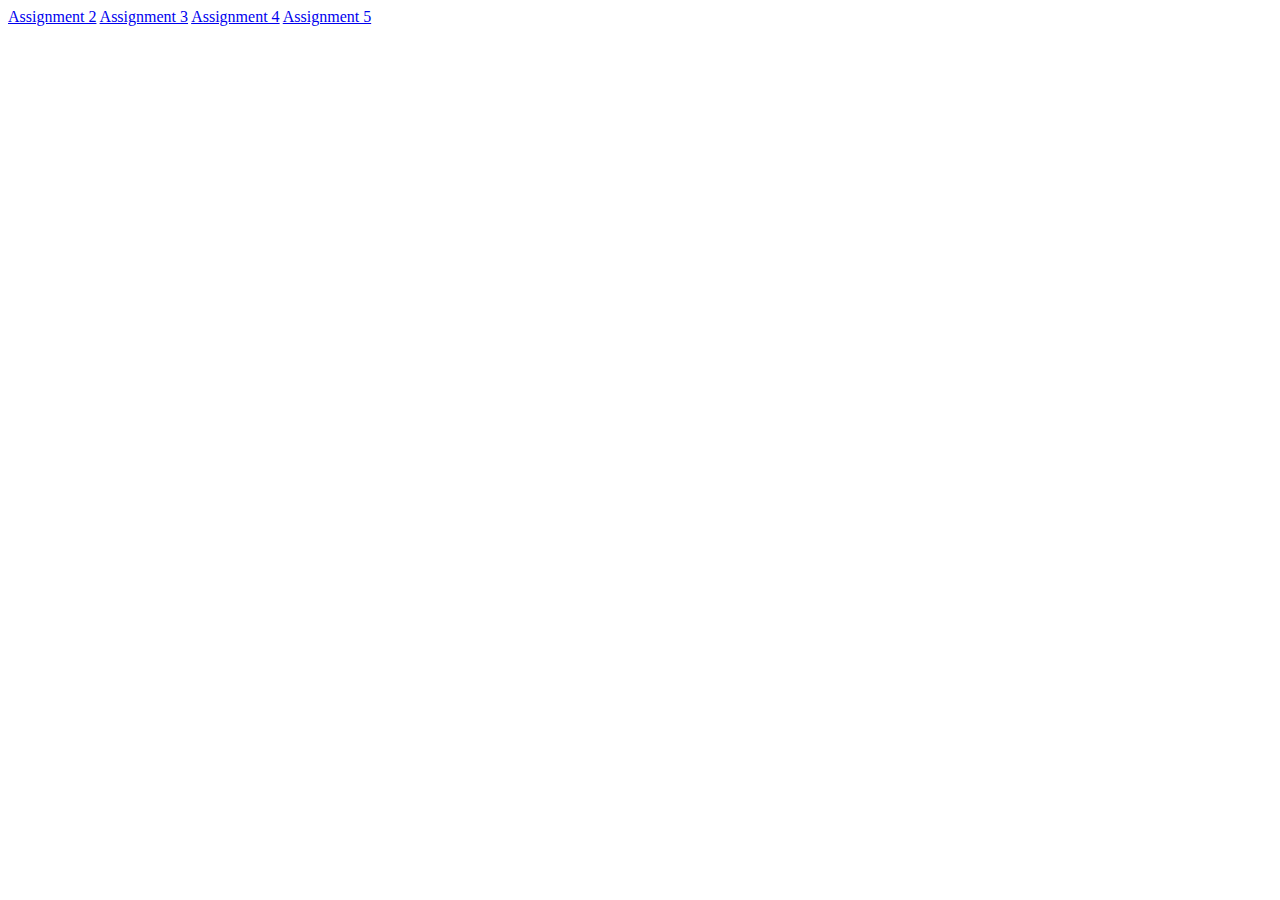
<file: index.html>
<!DOCTYPE html>
<html>
    <head>
        <meta charset="utf-8">
        <meta name="viewport" content="width=device-width, initial-scale=1">
        <title>Index to Assignment</title>
    </head>
    
    <body>
        <a href="module2assignment.html">Assignment 2</a>
        <a href="module3assignment.html">Assignment 3</a>
        <a href="module4assignment.html">Assignment 4</a>
        <a href="module5assignment.html">Assignment 5</a>
    </body>
</html>
</file>
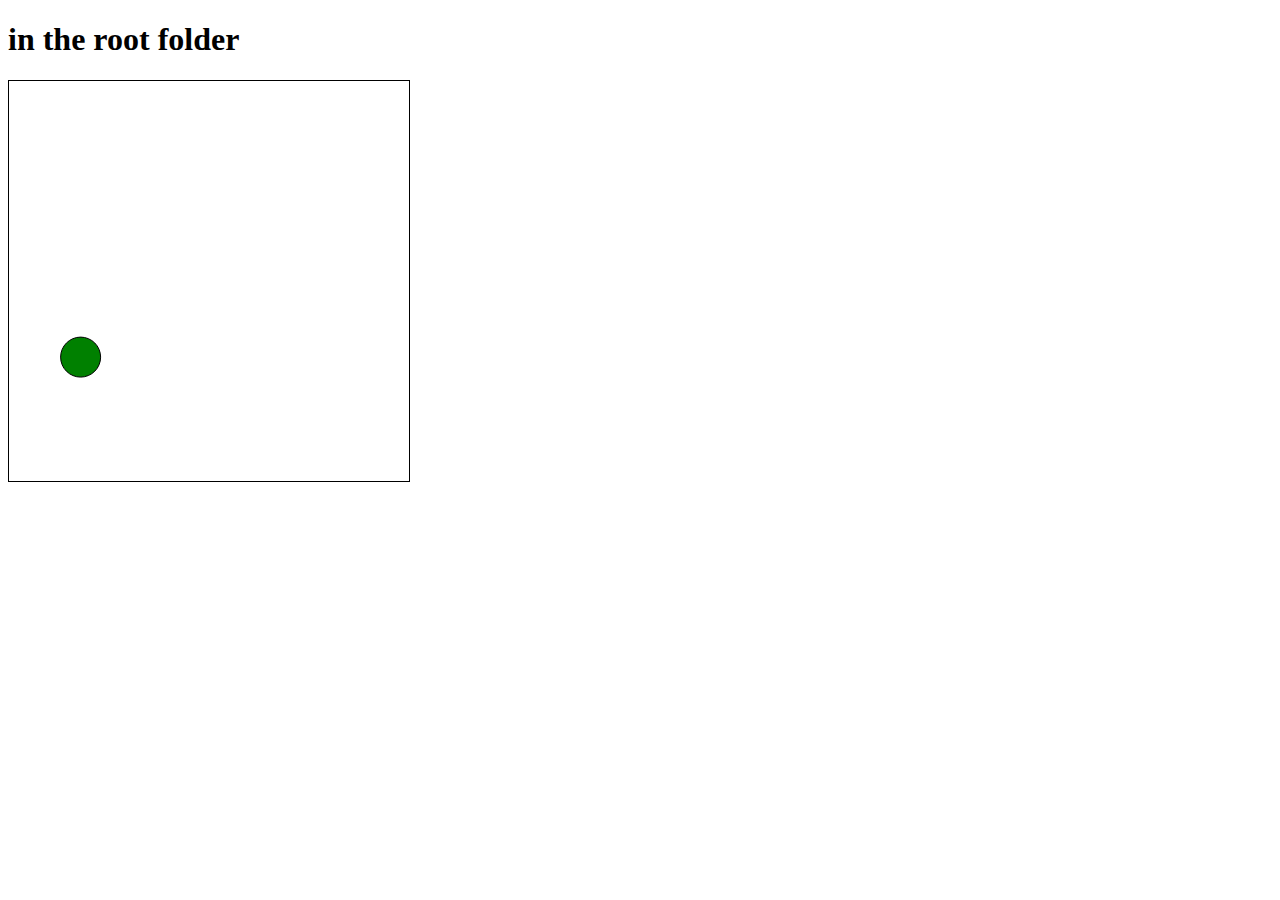
<file: lets try this.html>
<!DOCTYPE html>
<html>
<head>
	<title>JavaScript</title>
</head>
<body>
  <h1>in the root folder</h1>
	<canvas id="myCanvas" width="400px" height="400px" style="border: 1px solid black"></canvas>
	<script type="text/javascript">
		const canvas = document.getElementById("myCanvas");
		const context = canvas.getContext("2d");

		class Blob {

			constructor(color, size) {
				this.x = Math.random() * canvas.width;
				this.y = Math.random() * canvas.height;
				this.color = color;
				this.size = size;
				this.xChange = 1;
				this.yChange = 1;
			}

			move() {

				if (this.x >= canvas.width || this.x <= 0) {
					this.xChange *= -1;
				}

				if (this.y >= canvas.height || this.y <= 0) {
					this.yChange *= -1;
				}

				this.x += this.xChange;
				this.y += this.yChange;

			}

			draw() {

				context.beginPath();
				context.arc(this.x, this.y, this.size, 0, 2*Math.PI);
				context.fillStyle = this.color;
				context.fill();
				context.stroke();

			}
		}

		const newBlob = new Blob("green", 20);
		newBlob.draw();



	</script>
</body>
</html>
</file>
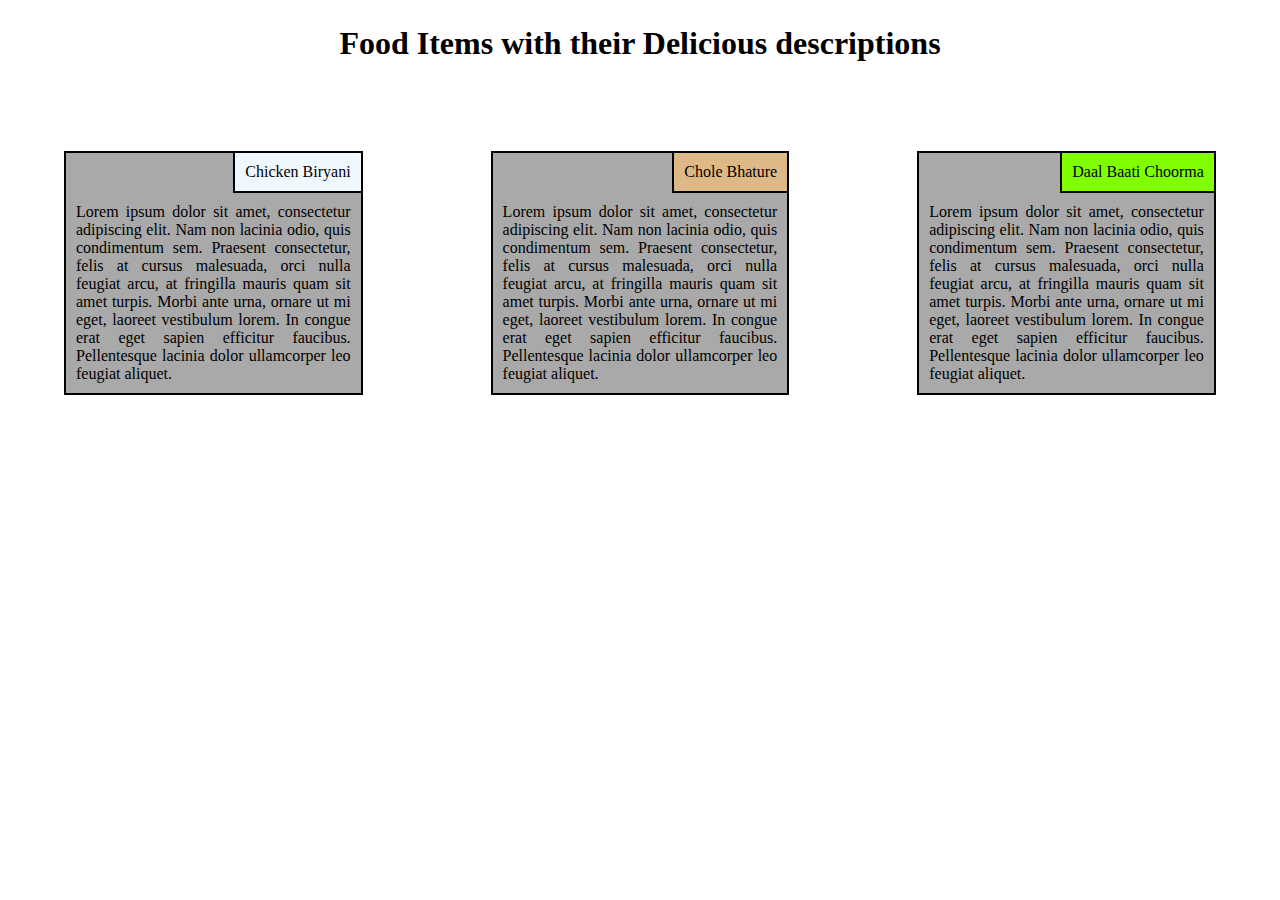
<file: module1assigment.html>
<!DOCTYPE html>
<html>
    <head>
        <meta charset="utf-8">
        <meta name="viewport" content="width=device-width, initial-scale=1">
        <link rel="stylesheet" href="css/styles.css">
        <title>M-2 Assignment</title>
    </head>
    
    <body>
        <h1>Food Items with their Delicious descriptions</h1>
        <div class="container col-lg-4 col-md-6">
            <section class="">
                <p class="food-title" id="p1">Chicken Biryani</p>
                <p class="description">Lorem ipsum dolor sit amet, consectetur adipiscing elit. Nam non lacinia odio, quis condimentum sem. Praesent consectetur, felis at cursus malesuada, orci nulla feugiat arcu, at fringilla mauris quam sit amet turpis. Morbi ante urna, ornare ut mi eget, laoreet vestibulum lorem. In congue erat eget sapien efficitur faucibus. Pellentesque lacinia dolor ullamcorper leo feugiat aliquet.</p>
            </section>
        </div>
        
        <div class="container col-lg-4 col-md-6">
            <section class="">
                <p class="food-title" id="p2">Chole Bhature</p>
                <p class="description">Lorem ipsum dolor sit amet, consectetur adipiscing elit. Nam non lacinia odio, quis condimentum sem. Praesent consectetur, felis at cursus malesuada, orci nulla feugiat arcu, at fringilla mauris quam sit amet turpis. Morbi ante urna, ornare ut mi eget, laoreet vestibulum lorem. In congue erat eget sapien efficitur faucibus. Pellentesque lacinia dolor ullamcorper leo feugiat aliquet.</p>
            </section>
        </div>
        
        <div class="container col-lg-4 col-md-12">
            <section class="">
                <p class="food-title" id="p3">Daal Baati Choorma</p>
                <p class="description">Lorem ipsum dolor sit amet, consectetur adipiscing elit. Nam non lacinia odio, quis condimentum sem. Praesent consectetur, felis at cursus malesuada, orci nulla feugiat arcu, at fringilla mauris quam sit amet turpis. Morbi ante urna, ornare ut mi eget, laoreet vestibulum lorem. In congue erat eget sapien efficitur faucibus. Pellentesque lacinia dolor ullamcorper leo feugiat aliquet.</p>
            </section>
        </div>

    </body>
</html>
</file>
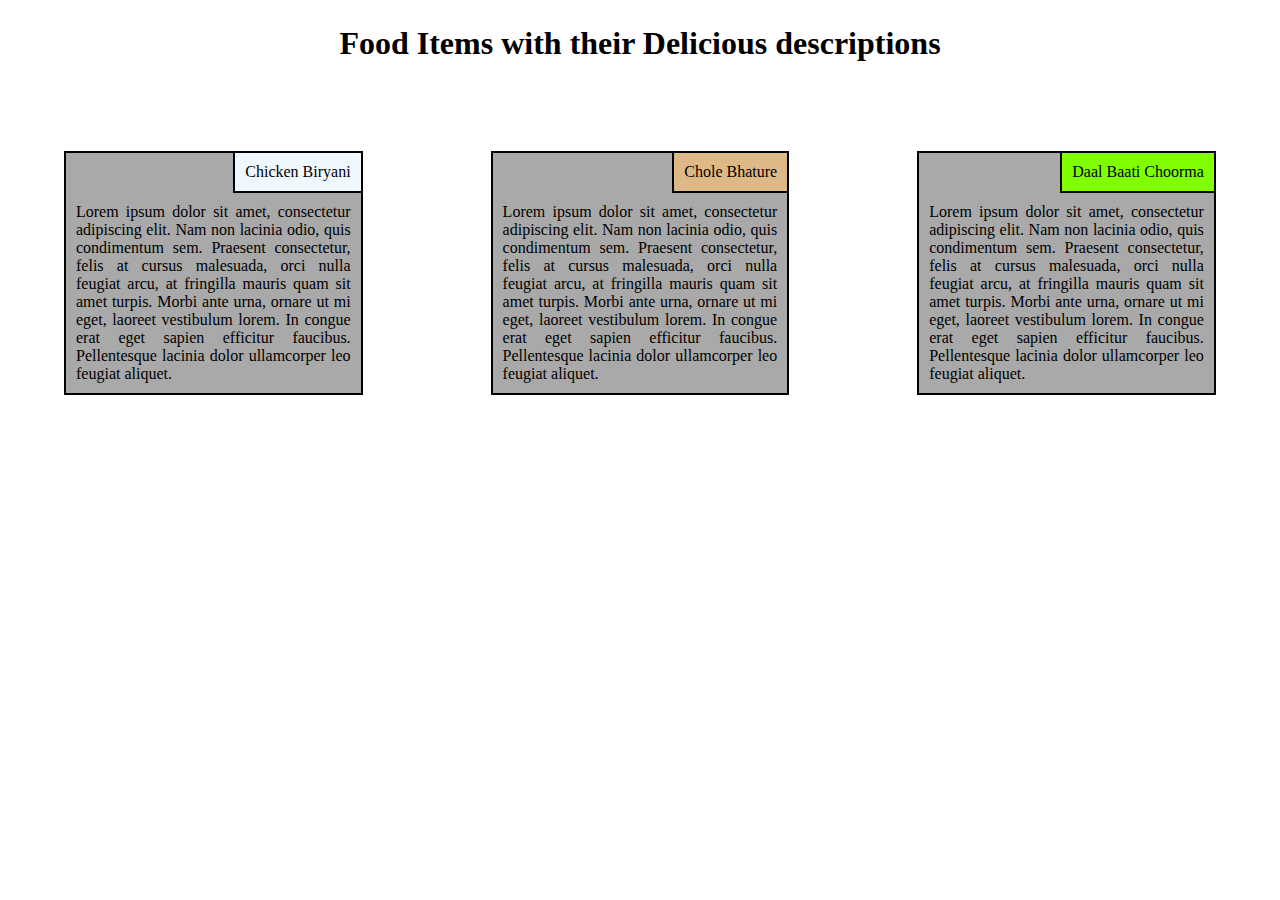
<file: module2assignment.html>
<!DOCTYPE html>
<html>
    <head>
        <meta charset="utf-8">
        <meta name="viewport" content="width=device-width, initial-scale=1">
        <link rel="stylesheet" href="/css/styles2.css">
        <title>M-2 Assignment</title>
    </head>
    
    <body>
        <h1>Food Items with their Delicious descriptions</h1>
        <div class="container col-lg-4 col-md-6">
            <section class="">
                <p class="food-title" id="p1">Chicken Biryani</p>
                <p class="description">Lorem ipsum dolor sit amet, consectetur adipiscing elit. Nam non lacinia odio, quis condimentum sem. Praesent consectetur, felis at cursus malesuada, orci nulla feugiat arcu, at fringilla mauris quam sit amet turpis. Morbi ante urna, ornare ut mi eget, laoreet vestibulum lorem. In congue erat eget sapien efficitur faucibus. Pellentesque lacinia dolor ullamcorper leo feugiat aliquet.</p>
            </section>
        </div>
        
        <div class="container col-lg-4 col-md-6">
            <section class="">
                <p class="food-title" id="p2">Chole Bhature</p>
                <p class="description">Lorem ipsum dolor sit amet, consectetur adipiscing elit. Nam non lacinia odio, quis condimentum sem. Praesent consectetur, felis at cursus malesuada, orci nulla feugiat arcu, at fringilla mauris quam sit amet turpis. Morbi ante urna, ornare ut mi eget, laoreet vestibulum lorem. In congue erat eget sapien efficitur faucibus. Pellentesque lacinia dolor ullamcorper leo feugiat aliquet.</p>
            </section>
        </div>
        
        <div class="container col-lg-4 col-md-12">
            <section class="">
                <p class="food-title" id="p3">Daal Baati Choorma</p>
                <p class="description">Lorem ipsum dolor sit amet, consectetur adipiscing elit. Nam non lacinia odio, quis condimentum sem. Praesent consectetur, felis at cursus malesuada, orci nulla feugiat arcu, at fringilla mauris quam sit amet turpis. Morbi ante urna, ornare ut mi eget, laoreet vestibulum lorem. In congue erat eget sapien efficitur faucibus. Pellentesque lacinia dolor ullamcorper leo feugiat aliquet.</p>
            </section>
        </div>

    </body>
</html>
</file>
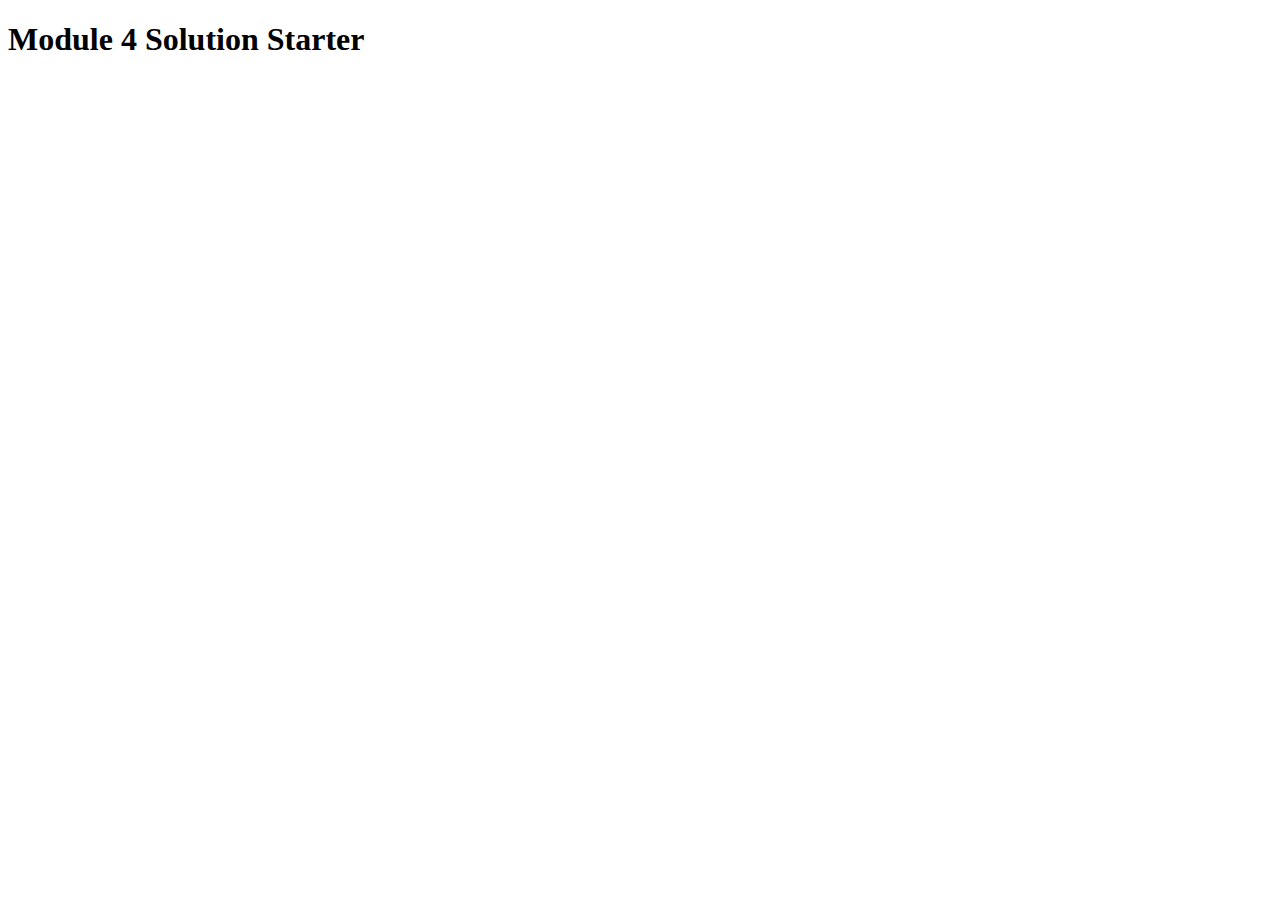
<file: module4assignment.html>
<!DOCTYPE html>
<html>
<head>
  <meta charset="utf-8">
  <title>Module 4 Solution Starter</title>
  <script src="/js/assignment4SpeakHello.js"></script>
  <script src="/js/assignment4SpeakGoodBye.js"></script>
  <script src="/js/assignment4script.js"></script>
</head>
<body>
  <h1>Module 4 Solution Starter</h1>
</body>
</html>
</file>
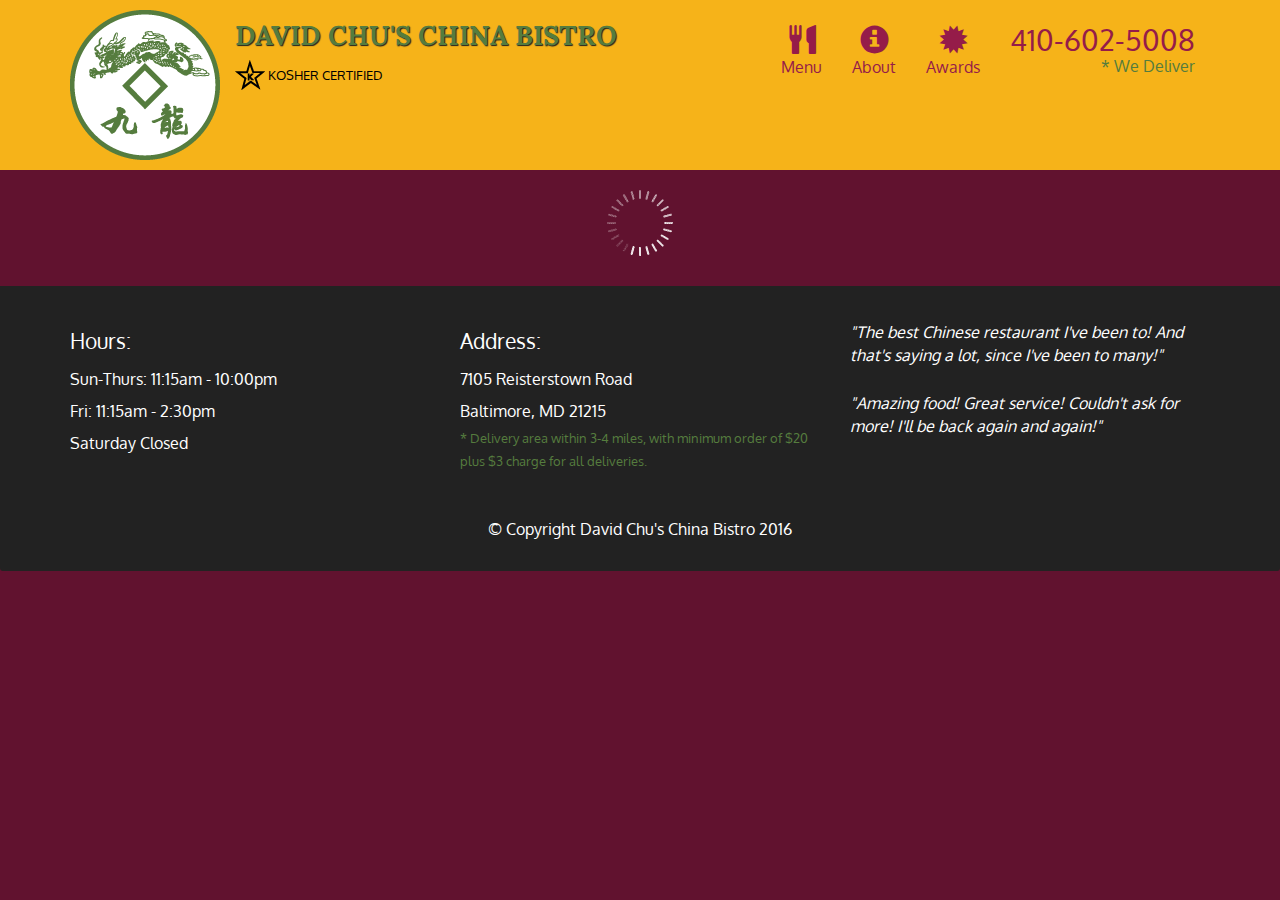
<file: module5assignment.html>
<!doctype html>
<html lang="en">
  <head>
    <meta charset="utf-8">
    <meta http-equiv="X-UA-Compatible" content="IE=edge">
    <meta name="viewport" content="width=device-width, initial-scale=1">
    <title>David Chu's China Bistro</title>
    <link rel="stylesheet" href="css/bootstrap.min.css">
    <link rel="stylesheet" href="css/styles3.css">
    <link href='https://fonts.googleapis.com/css?family=Oxygen:400,300,700' rel='stylesheet' type='text/css'>
    <link href='https://fonts.googleapis.com/css?family=Lora' rel='stylesheet' type='text/css'>
  </head>
<body>
  <header>
    <nav id="header-nav" class="navbar navbar-default">
      <div class="container">
        <div class="navbar-header">
          <a href="index.html" class="pull-left visible-md visible-lg">
            <div id="logo-img" alt="Logo image"></div>
          </a>

          <div class="navbar-brand">
            <a href="index.html"><h1>David Chu's China Bistro</h1></a>
            <p>
              <img src="images/star-k-logo.png" alt="Kosher certification">
              <span>Kosher Certified</span>
            </p>
          </div>

          <button id="navbarToggle" type="button" class="navbar-toggle collapsed" data-toggle="collapse" data-target="#collapsable-nav" aria-expanded="false">
            <span class="sr-only">Toggle navigation</span>
            <span class="icon-bar"></span>
            <span class="icon-bar"></span>
            <span class="icon-bar"></span>
          </button>
        </div>
        
        <div id="collapsable-nav" class="collapse navbar-collapse">
           <ul id="nav-list" class="nav navbar-nav navbar-right">
            <li id="navHomeButton" class="visible-xs active">
              <a href="index.html">
                <span class="glyphicon glyphicon-home"></span> Home</a>
            </li>
            <li id="navMenuButton">
              <a href="#" onclick="$dc.loadMenuCategories();">
                <span class="glyphicon glyphicon-cutlery"></span><br class="hidden-xs"> Menu</a>
            </li>
            <li>
              <a href="#">
                <span class="glyphicon glyphicon-info-sign"></span><br class="hidden-xs"> About</a>
            </li>
            <li>
              <a href="#">
                <span class="glyphicon glyphicon-certificate"></span><br class="hidden-xs"> Awards</a>
            </li>
            <li id="phone" class="hidden-xs">
              <a href="tel:410-602-5008">
                <span>410-602-5008</span></a><div>* We Deliver</div>
            </li>
          </ul><!-- #nav-list -->
        </div><!-- .collapse .navbar-collapse -->
      </div><!-- .container -->
    </nav><!-- #header-nav -->
  </header>

  <div id="call-btn" class="visible-xs">
    <a class="btn" href="tel:410-602-5008">
    <span class="glyphicon glyphicon-earphone"></span>
    410-602-5008
    </a>
  </div>
  <div id="xs-deliver" class="text-center visible-xs">* We Deliver</div>

  <div id="main-content" class="container"></div>

  <footer class="panel-footer">
    <div class="container">
      <div class="row">
        <section id="hours" class="col-sm-4">
          <span>Hours:</span><br>
          Sun-Thurs: 11:15am - 10:00pm<br>
          Fri: 11:15am - 2:30pm<br>
          Saturday Closed
          <hr class="visible-xs">
        </section>
        <section id="address" class="col-sm-4">
          <span>Address:</span><br>
          7105 Reisterstown Road<br>
          Baltimore, MD 21215
          <p>* Delivery area within 3-4 miles, with minimum order of $20 plus $3 charge for all deliveries.</p>
          <hr class="visible-xs">
        </section>
        <section id="testimonials" class="col-sm-4">
          <p>"The best Chinese restaurant I've been to! And that's saying a lot, since I've been to many!"</p>
          <p>"Amazing food! Great service! Couldn't ask for more! I'll be back again and again!"</p>
        </section>
      </div>
      <div class="text-center">&copy; Copyright David Chu's China Bistro 2016</div>
    </div>
  </footer>

  <!-- jQuery (Bootstrap JS plugins depend on it) -->
  <script src="js2/jquery-2.1.4.min.js"></script>
  <script src="js2/bootstrap.min.js"></script>
  <script src="js2/ajax-utils.js"></script>
  <script src="js2/script.js"></script>
</body>
</html>
</file>
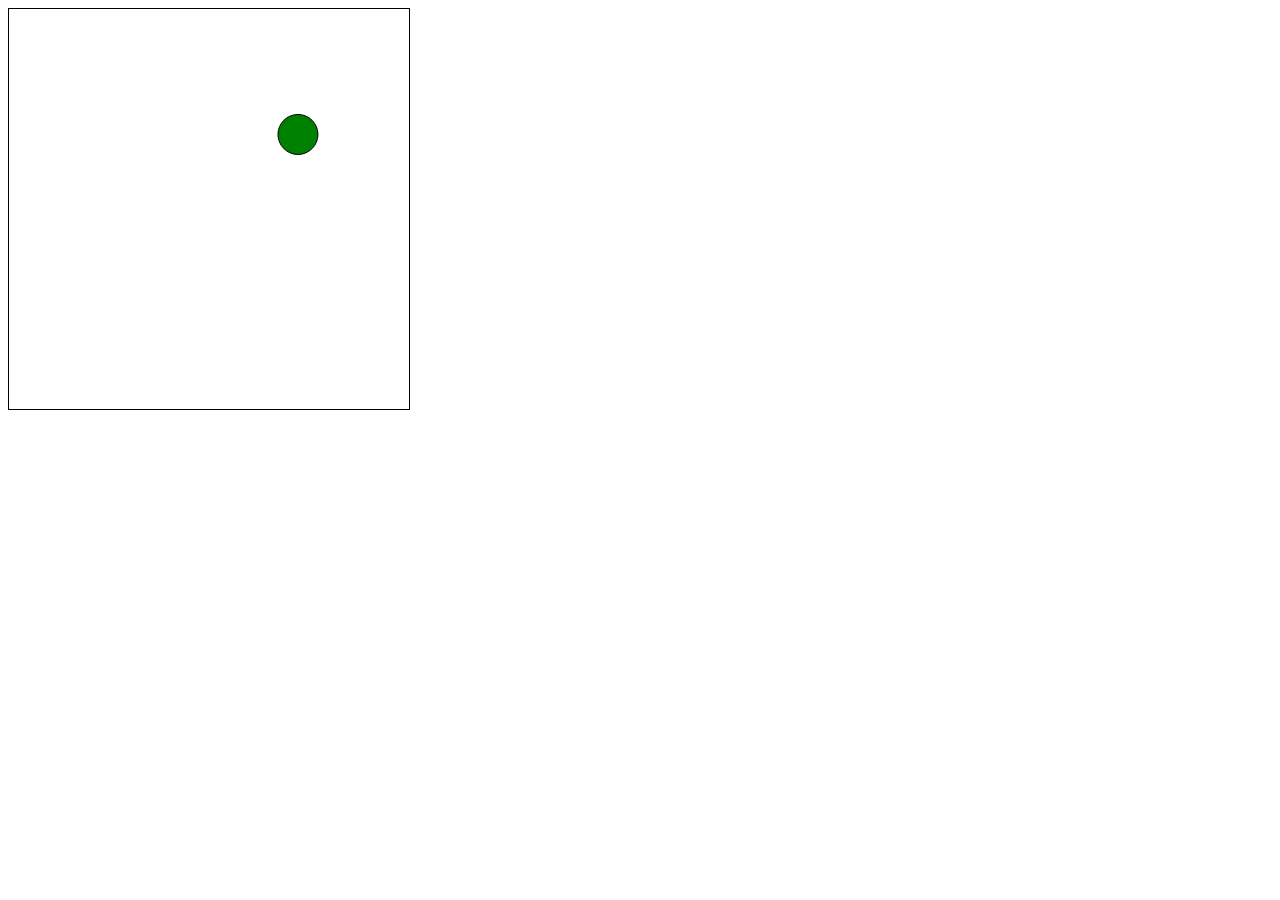
<file: module1/assignment1.html>
<!DOCTYPE html>
<html>
<head>
	<title>JavaScript</title>
</head>
<body>
	<canvas id="myCanvas" width="400px" height="400px" style="border: 1px solid black"></canvas>
	<script type="text/javascript">
		const canvas = document.getElementById("myCanvas");
		const context = canvas.getContext("2d");

		class Blob {

			constructor(color, size) {
				this.x = Math.random() * canvas.width;
				this.y = Math.random() * canvas.height;
				this.color = color;
				this.size = size;
				this.xChange = 1;
				this.yChange = 1;
			}

			move() {

				if (this.x >= canvas.width || this.x <= 0) {
					this.xChange *= -1;
				}

				if (this.y >= canvas.height || this.y <= 0) {
					this.yChange *= -1;
				}

				this.x += this.xChange;
				this.y += this.yChange;

			}

			draw() {

				context.beginPath();
				context.arc(this.x, this.y, this.size, 0, 2*Math.PI);
				context.fillStyle = this.color;
				context.fill();
				context.stroke();

			}
		}

		const newBlob = new Blob("green", 20);
		newBlob.draw();



	</script>
</body>
</html>
</file>
<file: css/styles.css>
* {
    box-sizing: border-box;
    margin: 0px;
    padding: 0px;
}

h1 {
    padding: 10px;
    margin: 15px;
    text-align: center;
}

section {
    border: 2px solid black;
    background-color: darkgray;
}

p {
    padding: 10px;
    text-align: justify;
}

.container {
    padding: 5%;
}

#p1 {
    background-color: aliceblue;
    border-bottom: 2px solid black;
    border-left: 2px solid black;
}

#p2 {
    background-color: burlywood;
    border-bottom: 2px solid black;
    border-left: 2px solid black;
}

#p3 {
    background-color: chartreuse;
    border-bottom: 2px solid black;
    border-left: 2px solid black;
}

.food-title {
    float: right;
}

.description {
    clear: right;
}

@media (min-width: 992px) {
    .col-lg-1, .col-lg-2, .col-lg-3, .col-lg-4, .col-lg-5, .col-lg-6, .col-lg-7, .col-lg-8, .col-lg-9, .col-lg-10, .col-lg-11, .col-lg-12 {
        float: left;
    }
    .col-lg-1 {
        width: 8.33%;
    }
    .col-lg-2 {
        width: 16.66%;
    }
    .col-lg-3 {
        width: 25%;
    }
    .col-lg-4 {
        width: 33.33%;
    }
    .col-lg-5 {
        width: 41.66%;
    }
    .col-lg-6 {
        width: 50%;
    }
    .col-lg-7 {
        width: 58.33%;
    }
    .col-lg-8 {
        width: 66.66%;
    }
    .col-lg-9 {
        width: 74.99%;
    }
    .col-lg-10 {
        width: 83.33%;
    }
    .col-lg-11 {
        width: 91.66%;
    }
    .col-lg-12 {
        width: 100%;
    }
}

@media (min-width: 768px) and (max-width: 991px) {
    .col-md-1, .col-md-2, .col-md-3, .col-md-4, .col-md-5, .col-md-6, .col-md-7, .col-md-8, .col-md-9, .col-md-10, .col-md-11, .col-md-12 {
        float: left;
    }
    .col-md-1 {
        width: 8.33%;
    }
    .col-md-2 {
        width: 16.66%;
    }
    .col-md-3 {
        width: 25%;
    }
    .col-md-4 {
        width: 33.33%;
    }
    .col-md-5 {
        width: 41.66%;
    }
    .col-md-6 {
        width: 50%;
    }
    .col-md-7 {
        width: 58.33%;
    }
    .col-md-8 {
        width: 66.66%;
    }
    .col-md-9 {
        width: 74.99%;
    }
    .col-md-10 {
        width: 83.33%;
    }
    .col-md-11 {
        width: 91.66%;
    }
    .col-md-12 {
        width: 100%;
    }
}

@media (max-width: 767px) {
    .col-sm-1, .col-sm-2, .col-sm-3, .col-sm-4, .col-sm-5, .col-sm-6, .col-sm-7, .col-sm-8, .col-sm-9, .col-sm-10, .col-sm-11, .col-sm-12 {
        float: left;
    }
    .col-sm-1 {
        width: 8.33%;
    }
    .col-sm-2 {
        width: 16.66%;
    }
    .col-sm-3 {
        width: 25%;
    }
    .col-sm-4 {
        width: 33.33%;
    }
    .col-sm-5 {
        width: 41.66%;
    }
    .col-sm-6 {
        width: 50%;
    }
    .col-sm-7 {
        width: 58.33%;
    }
    .col-sm-8 {
        width: 66.66%;
    }
    .col-sm-9 {
        width: 74.99%;
    }
    .col-sm-10 {
        width: 83.33%;
    }
    .col-sm-11 {
        width: 91.66%;
    }
    .col-sm-12 {
        width: 100%;
    }
}
</file>
<file: css/styles2.css>
* {
    box-sizing: border-box;
    margin: 0px;
    padding: 0px;
}

h1 {
    padding: 10px;
    margin: 15px;
    text-align: center;
}

section {
    border: 2px solid black;
    background-color: darkgray;
}

p {
    padding: 10px;
    text-align: justify;
}

.container {
    padding: 5%;
}

#p1 {
    background-color: aliceblue;
    border-bottom: 2px solid black;
    border-left: 2px solid black;
}

#p2 {
    background-color: burlywood;
    border-bottom: 2px solid black;
    border-left: 2px solid black;
}

#p3 {
    background-color: chartreuse;
    border-bottom: 2px solid black;
    border-left: 2px solid black;
}

.food-title {
    float: right;
}

.description {
    clear: right;
}

@media (min-width: 992px) {
    .col-lg-1, .col-lg-2, .col-lg-3, .col-lg-4, .col-lg-5, .col-lg-6, .col-lg-7, .col-lg-8, .col-lg-9, .col-lg-10, .col-lg-11, .col-lg-12 {
        float: left;
    }
    .col-lg-1 {
        width: 8.33%;
    }
    .col-lg-2 {
        width: 16.66%;
    }
    .col-lg-3 {
        width: 25%;
    }
    .col-lg-4 {
        width: 33.33%;
    }
    .col-lg-5 {
        width: 41.66%;
    }
    .col-lg-6 {
        width: 50%;
    }
    .col-lg-7 {
        width: 58.33%;
    }
    .col-lg-8 {
        width: 66.66%;
    }
    .col-lg-9 {
        width: 74.99%;
    }
    .col-lg-10 {
        width: 83.33%;
    }
    .col-lg-11 {
        width: 91.66%;
    }
    .col-lg-12 {
        width: 100%;
    }
}

@media (min-width: 768px) and (max-width: 991px) {
    .col-md-1, .col-md-2, .col-md-3, .col-md-4, .col-md-5, .col-md-6, .col-md-7, .col-md-8, .col-md-9, .col-md-10, .col-md-11, .col-md-12 {
        float: left;
    }
    .col-md-1 {
        width: 8.33%;
    }
    .col-md-2 {
        width: 16.66%;
    }
    .col-md-3 {
        width: 25%;
    }
    .col-md-4 {
        width: 33.33%;
    }
    .col-md-5 {
        width: 41.66%;
    }
    .col-md-6 {
        width: 50%;
    }
    .col-md-7 {
        width: 58.33%;
    }
    .col-md-8 {
        width: 66.66%;
    }
    .col-md-9 {
        width: 74.99%;
    }
    .col-md-10 {
        width: 83.33%;
    }
    .col-md-11 {
        width: 91.66%;
    }
    .col-md-12 {
        width: 100%;
    }
}

@media (max-width: 767px) {
    .col-sm-1, .col-sm-2, .col-sm-3, .col-sm-4, .col-sm-5, .col-sm-6, .col-sm-7, .col-sm-8, .col-sm-9, .col-sm-10, .col-sm-11, .col-sm-12 {
        float: left;
    }
    .col-sm-1 {
        width: 8.33%;
    }
    .col-sm-2 {
        width: 16.66%;
    }
    .col-sm-3 {
        width: 25%;
    }
    .col-sm-4 {
        width: 33.33%;
    }
    .col-sm-5 {
        width: 41.66%;
    }
    .col-sm-6 {
        width: 50%;
    }
    .col-sm-7 {
        width: 58.33%;
    }
    .col-sm-8 {
        width: 66.66%;
    }
    .col-sm-9 {
        width: 74.99%;
    }
    .col-sm-10 {
        width: 83.33%;
    }
    .col-sm-11 {
        width: 91.66%;
    }
    .col-sm-12 {
        width: 100%;
    }
}
</file>
<file: css/styles3.css>
body {
  font-size: 16px;
  color: #fff;
  background-color: #61122f;
  font-family: 'Oxygen', sans-serif;
}

/** HEADER **/
#header-nav {
  background-color: #f6b319;
  border-radius: 0;
  border: 0;
}

#logo-img {
  background: url('../images/restaurant-logo_large.png') no-repeat;
  width: 150px;
  height: 150px;
  margin: 10px 15px 10px 0;
}

.navbar-brand {
  padding-top: 25px;
}
.navbar-brand h1 { /* Restaurant name */
  font-family: 'Lora', serif;
  color: #557c3e;
  font-size: 1.5em;
  text-transform: uppercase;
  font-weight: bold;
  text-shadow: 1px 1px 1px #222;
  margin-top: 0;
  margin-bottom: 0;
  line-height: .75;
}
.navbar-brand a:hover, .navbar-brand a:focus {
  text-decoration: none;
}
.navbar-brand p { /* Kosher cert */
  color: #000;
  text-transform: uppercase;
  font-size: .7em;
  margin-top: 15px;
}
.navbar-brand p span { /* Star-K */
  vertical-align: middle;
}

#nav-list {
  margin-top: 10px;
}
#nav-list a {
  color: #951C49;
  text-align: center;
}
#nav-list a:hover {
  background: #E7E7E7;
}
#nav-list a span {
  font-size: 1.8em;
}

#phone {
  margin-top: 5px;
}
#phone a { /* Phone number */
  text-align: right;
  padding-bottom: 0;
}
#phone div { /* We Deliver */
  color: #557c3e;
  text-align: right;
  padding-right: 15px;
}

.navbar-header button.navbar-toggle, .navbar-header .icon-bar {
  border: 1px solid #61122f;
}
.navbar-header button.navbar-toggle {
  clear: both;
  margin-top: -30px;
}
/* END HEADER */

/* FOOTER */
.panel-footer {
  margin-top: 30px;
  padding-top: 35px;
  padding-bottom: 30px;
  background-color: #222;
  border-top: 0;
}
.panel-footer div.row {
  margin-bottom: 35px;
}
#hours, #address {
  line-height: 2;
}
#hours > span, #address > span {
  font-size: 1.3em;
}
#address p {
  color: #557c3e;
  font-size: .8em;
  line-height: 1.8;
}
#testimonials {
  font-style: italic;
}
#testimonials p:nth-child(2) {
  margin-top: 25px;
}
/* END FOOTER */



/* HOME PAGE */
.container .jumbotron {
  box-shadow: 0 0 50px #3F0C1F;
  border: 2px solid #3F0C1F;
}

#menu-tile, #specials-tile, #map-tile {
  height: 250px;
  width: 100%;
  margin-bottom: 15px;
  position: relative;
  border: 2px solid #3F0C1F;
  overflow: hidden;
}
#menu-tile:hover, #specials-tile:hover, #map-tile:hover {
  box-shadow: 0 1px 5px 1px #cccccc;
}
#menu-tile {
  background: url('../images/menu-tile.jpg') no-repeat;
  background-position: center;
}
#specials-tile {
  background: url('../images/specials-tile.jpg') no-repeat;
  background-position: center;
}
#menu-tile span, #specials-tile span, #map-tile span {
  position: absolute;
  bottom: 0;
  right: 0;
  width: 100%;
  text-align: center;
  font-size: 1.6em;
  text-transform: uppercase;
  background-color: #000;
  color: #fff;
  opacity: .8;
}
/* END HOME PAGE */

/* MENU CATEGORIES PAGE */
.category-tile { 
  position: relative;
  border: 2px solid #3F0C1F;
  overflow: hidden;
  width: 200px;
  height: 200px;
  margin: 0 auto 15px;
}
.category-tile span {
  position: absolute;
  bottom: 0;
  right: 0;
  width: 100%;
  text-align: center;
  font-size: 1.2em;
  text-transform: uppercase;
  background-color: #000;
  color: #fff;
  opacity: .8;
}
.category-tile:hover {
  box-shadow: 0 1px 5px 1px #cccccc;
}

#menu-categories-title + div {
  margin-bottom: 50px;
}
/* END MENU CATEGORIES PAGE */

/* SINGLE CATEGORY PAGE */
.menu-item-tile {
  margin-bottom: 25px;
}
.menu-item-tile hr {
  width: 80%;
}
.menu-item-tile .menu-item-price {
  font-size: 1.1em;
  text-align: right;
  margin-top: -15px;
  margin-right: -15px;
}
.menu-item-tile .menu-item-price span {
  font-size: .6em;
}
.menu-item-photo {
  position: relative;
  border: 2px solid #3F0C1F; 
  overflow: hidden;
  padding: 0;
  margin-right: -15px;
  margin-left: auto;
  margin-bottom: 20px;
  max-width: 250px;
}
.menu-item-photo div {
  position: absolute;
  bottom: 0;
  right: 0;
  width: 80px;
  background-color: #557c3e;
  text-align: center;
}
.menu-item-description {
  padding-right: 30px;
}
h3.menu-item-title {
  margin: 0 0 10px;
}
.menu-item-details {
  font-size: .9em;
  font-style: italic;
}
/* END SINGLE CATEGORY PAGE */


/********** Large devices only **********/
@media (min-width: 1200px) {
  .container .jumbotron {
    background: url('../images/jumbotron_1200.jpg') no-repeat;
    height: 675px;
  }
}

/********** Medium devices only **********/
@media (min-width: 992px) and (max-width: 1199px) {
  /* Header */
  #logo-img {
    background: url('../images/restaurant-logo_medium.png') no-repeat;
    width: 100px;
    height: 100px;
    margin: 5px 5px 5px 0;
  }
  /* End Header */

  /* Home Page */
  .container .jumbotron {
    background: url('../images/jumbotron_992.jpg') no-repeat;
    height: 558px;
  }
  /* End Home Page */
}

/********** Small devices only **********/
@media (min-width: 768px) and (max-width: 991px) {
  /* Home Page */
  .container .jumbotron {
    background: url('../images/jumbotron_768.jpg') no-repeat;
    height: 432px;
  }
  /* End Home Page */
}

/********** Extra small devices only **********/
@media (max-width: 767px) {
  /* Header */
  .navbar-brand {
    padding-top: 10px;
    height: 80px;
  }
  .navbar-brand h1 { /* Restaurant name */
    padding-top: 10px;
    font-size: 5vw; /* 1vw = 1% of viewport width */
  }
  .navbar-brand p { /* Kosher cert */
    font-size: .6em;
    margin-top: 12px;
  }
  .navbar-brand p img { /* Star-K */
    height: 20px;
  }

  #collapsable-nav a { /* Collapsed nav menu text */
    font-size: 1.2em;
  }
  #collapsable-nav a span { /* Collapsed nav menu glyph */
    font-size: 1em;
    margin-right: 5px;
  }

  #call-btn > a {
    font-size: 1.5em;
    display: block;
    margin: 0 20px;
    padding: 10px;
    border: 2px solid #fff;
    background-color: #f6b319;
    color: #951c49;
  }
  #xs-deliver {
    margin-top: 5px;
    font-size: .7em;
    letter-spacing: .1em;
    text-transform: uppercase;
  }
  /* End Header */

  /* Footer */
  .panel-footer section {
    margin-bottom: 30px;
    text-align: center;
  }
  .panel-footer section:nth-child(3) {
    margin-bottom: 0; /* margin already exists on the whole row */
  }
  .panel-footer section hr {
    width: 50%;
  }
  /* End Footer */

  /* Home Page */
  .container .jumbotron {
    margin-top: 30px;
    padding: 0;
  }
  #menu-tile, #specials-tile {
    width: 360px;
    margin: 0 auto 15px;
  }

  .menu-item-photo {
    margin-right: auto;
  }
  .menu-item-tile .menu-item-price {
    text-align: center;
  }
  .menu-item-description {
    text-align: center;;
  }
}


/********** Super extra small devices Only :-) (e.g., iPhone 4) **********/
@media (max-width: 479px) {
  /* Header */
  .navbar-brand h1 { /* Restaurant name */
    padding-top: 5px;
    font-size: 6vw;
  }
  /* End Header */
  
  /* Home page */
  #menu-tile, #specials-tile {
    width: 280px;
    margin: 0 auto 15px;
  }

  .col-xxs-12 {
    position: relative;
    min-height: 1px;
    padding-right: 15px;
    padding-left: 15px;
    float: left;
    width: 100%;
  }
}
</file>
